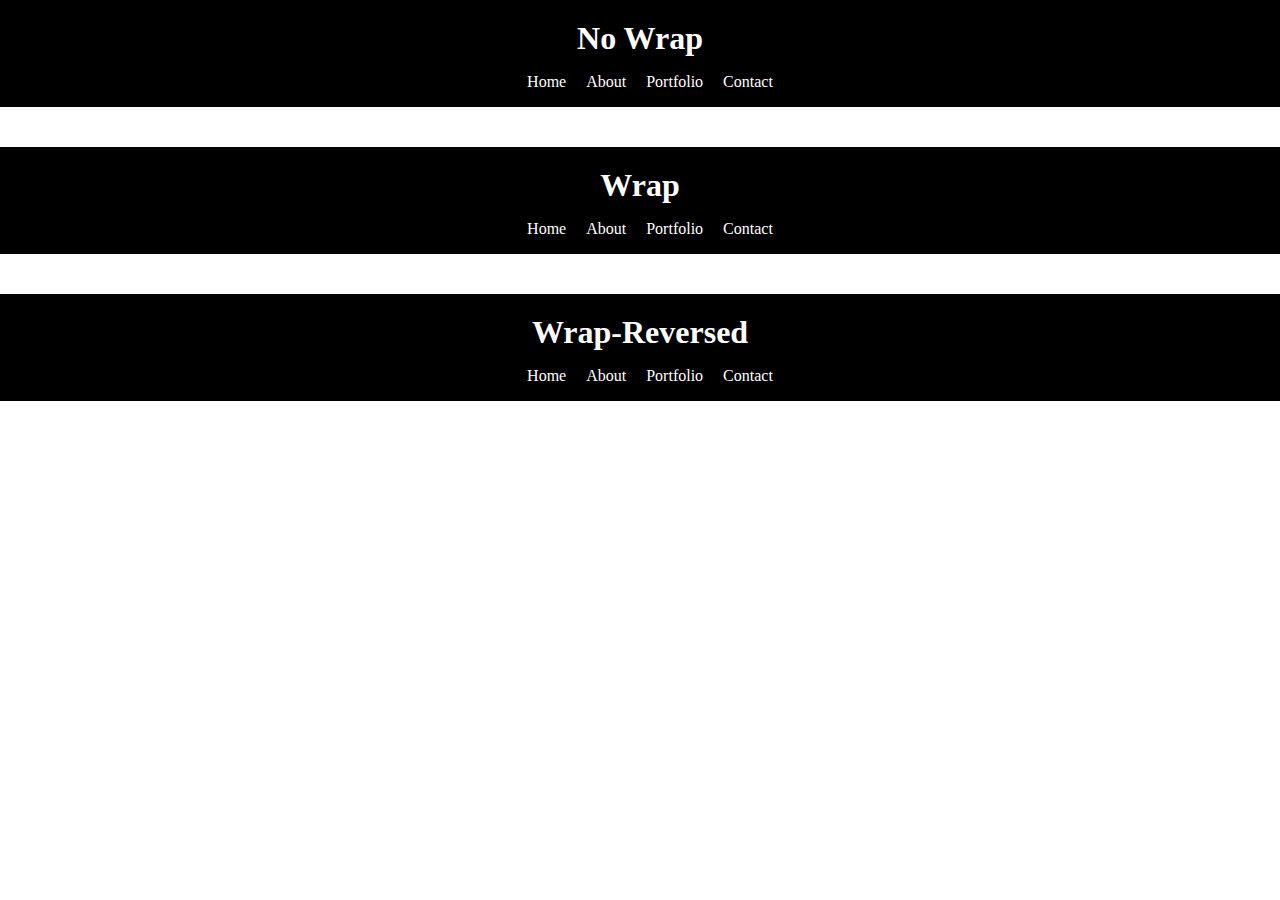
<file: starter-front-end-foundations-main/deeper-with-flexbox/flex-wrap/index.html>
<!DOCTYPE html>
<html>
  <head>
    <meta charset="utf-8" />
    <meta name="viewport" content="width=device-width" />
    <title>Flex: Wrap</title>
    <link href="style.css" rel="stylesheet" type="text/css" />
  </head>

  <body>
    <header>
      <h1>No Wrap</h1>
      <nav>
        <ul id="menu" class="no-wrap">
          <li><a href="#">Home</a></li>
          <li><a href="#">About</a></li>
          <li><a href="#">Portfolio</a></li>
          <li><a href="#">Contact</a></li>
        </ul>
      </nav>
    </header>

    <header>
      <h1>Wrap</h1>
      <nav>
        <ul id="menu" class="wrap">
          <li><a href="#">Home</a></li>
          <li><a href="#">About</a></li>
          <li><a href="#">Portfolio</a></li>
          <li><a href="#">Contact</a></li>
        </ul>
      </nav>
    </header>

    <header>
      <h1>Wrap-Reversed</h1>
      <nav>
        <ul id="menu" class="rev-wrap">
          <li><a href="#">Home</a></li>
          <li><a href="#">About</a></li>
          <li><a href="#">Portfolio</a></li>
          <li><a href="#">Contact</a></li>
        </ul>
      </nav>
    </header>
  </body>
</html>
</file>
<file: starter-front-end-foundations-main/deeper-with-flexbox/flex-wrap/style.css>
body {
  margin: 0;
}

header {
  background-color: #000;
  margin-bottom: 40px;
}

header h1 {
  color: #fff;
  text-align: center;
  margin: 0px;
  padding-top: 20px;
}

header nav {
  display: flex;
  justify-content: center;
}

header nav ul {
  display: flex;
  flex-direction: row;
  padding-bottom: 0px;
  max-width: 25%;
}

.wrap {
  flex-wrap: wrap;
}

.no-wrap {
  flex-wrap: nowrap;
}

.rev-wrap {
  flex-wrap: wrap-reverse;
}

header nav ul li {
  list-style-type: none;
}

header nav ul li a {
  color: #fff;
  text-decoration: none;
  padding: 0 20px 0px 0;
}

header nav ul li a:hover {
  color: #bdbdbd;
}
</file>
